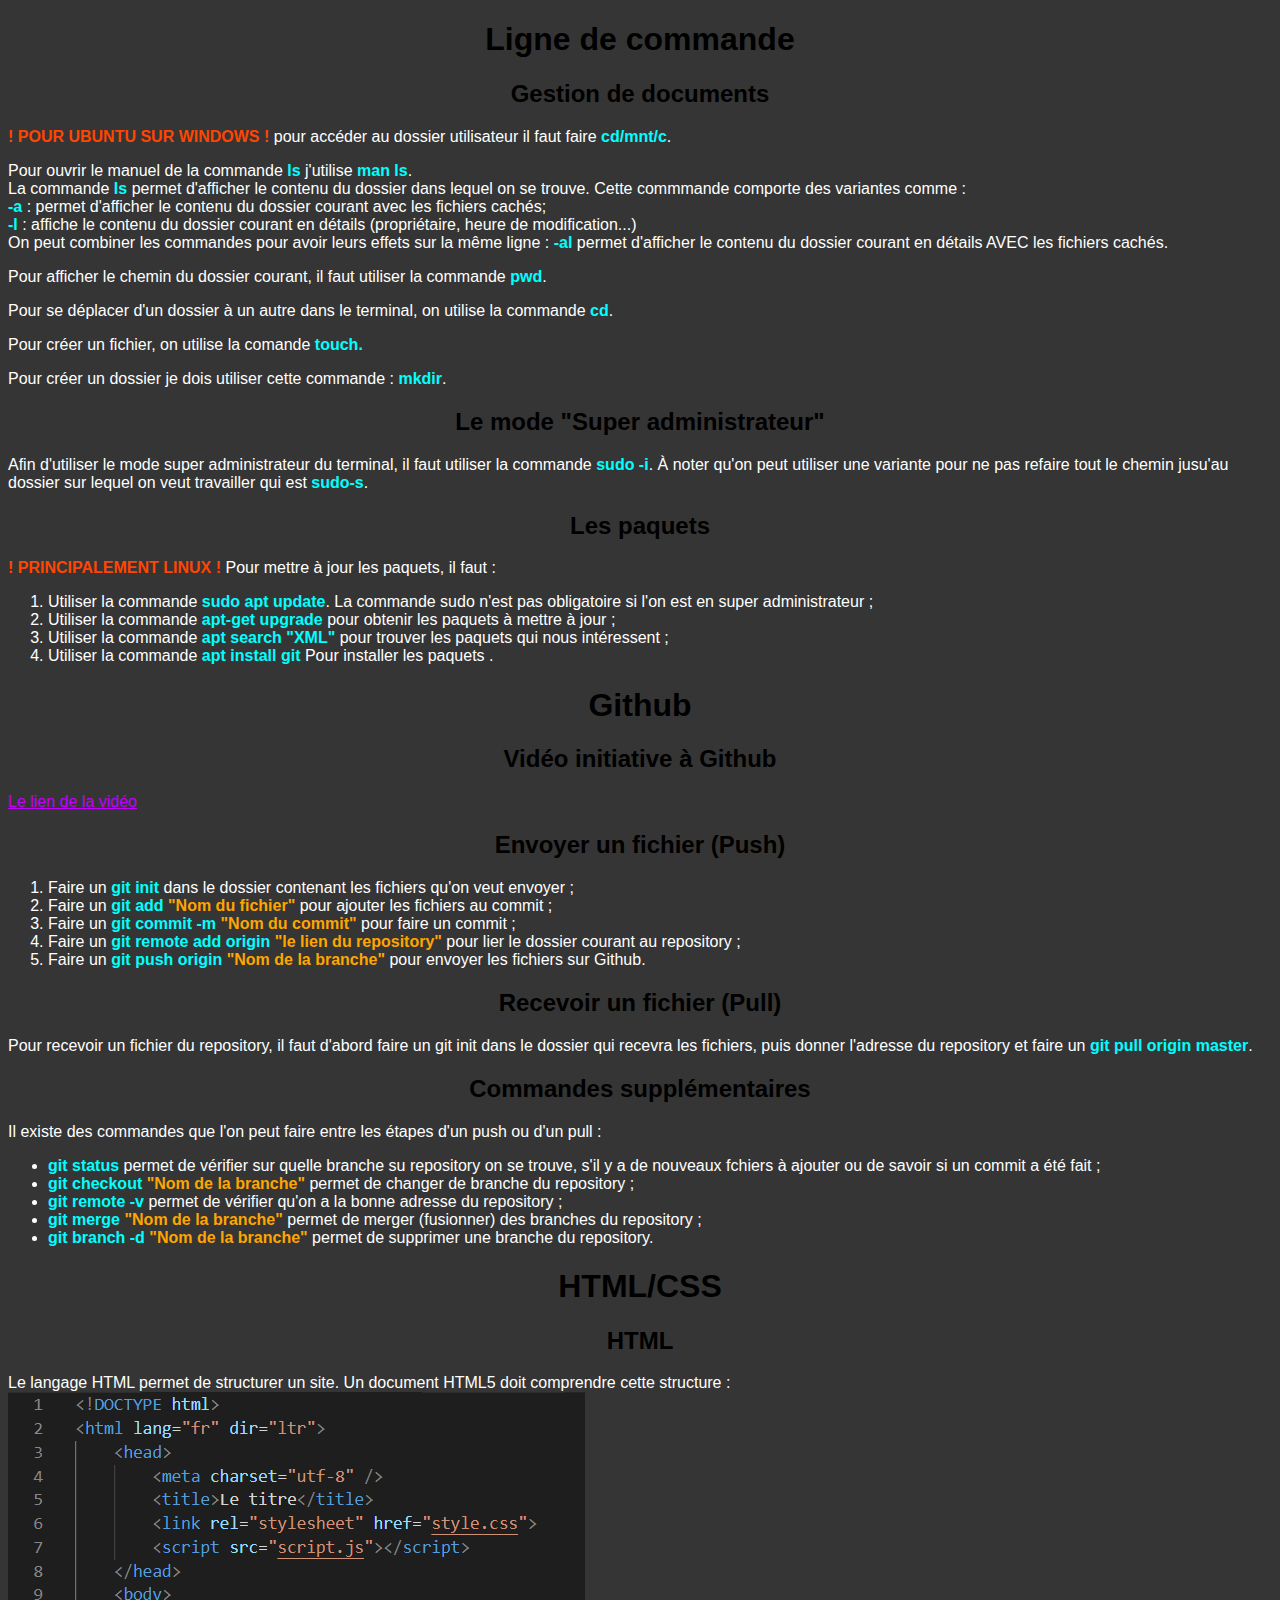
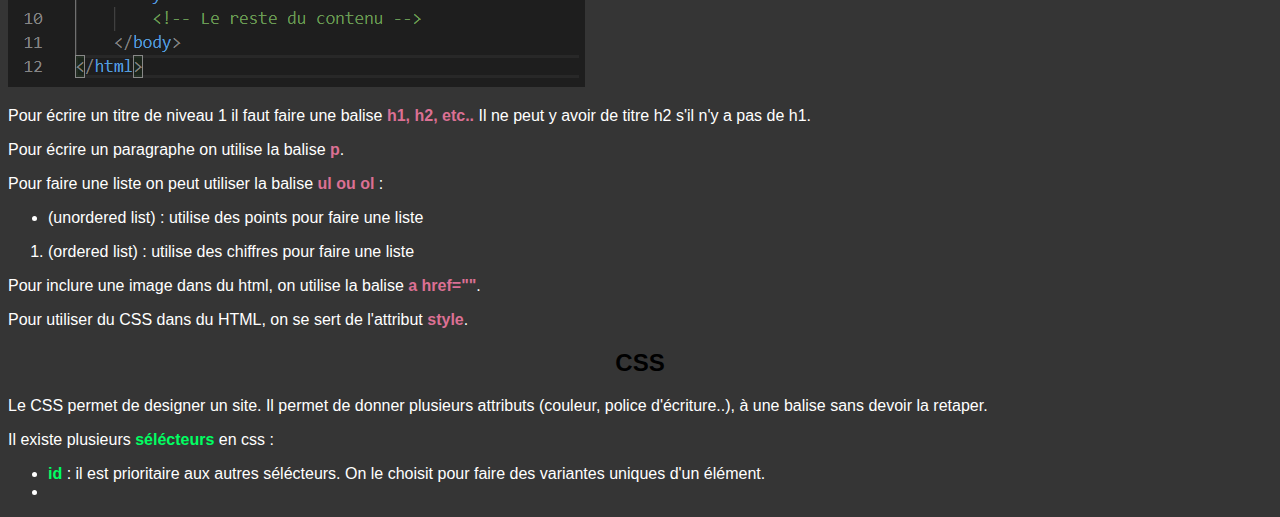
<file: index.html>
<!DOCTYPE html>
<html lang="fr" dir="ltr">
  <head>
    <meta charset="utf-8" />
    <link rel="stylesheet" href="assets/css/style.css">
    <title>Mon Mémento</title>
  </head>
  <body>
    <h1><div class="bord">Ligne de commande</div></h1>
    <h2><div class="bord2">Gestion de documents</div></h2>
    <p><b style="color: orangered;">! POUR UBUNTU SUR WINDOWS !</b> pour accéder au dossier utilisateur il faut faire <b
        style="color: cyan">cd/mnt/c</b>.</p>
    <p>Pour ouvrir le manuel de la commande <b style="color: cyan">ls</b> j'utilise <b style="color: cyan">man
        ls</b>.<br>La commande <strong style="color: cyan"> ls</strong> permet d'afficher le contenu du dossier dans
      lequel on se trouve. Cette commmande comporte des variantes comme :<br><b style="color: cyan">-a</b> : permet
      d'afficher le contenu du dossier courant avec les fichiers cachés;<br><b style="color: cyan">-l</b> : affiche le
      contenu du dossier courant en détails (propriétaire, heure de modification...)<br>On peut combiner les commandes
      pour avoir leurs effets sur la même ligne : <b style="color: cyan">-al</b> permet d'afficher le contenu du dossier
      courant en détails AVEC les fichiers cachés. </p>
    <p>Pour afficher le chemin du dossier courant, il faut utiliser la commande <b style="color: cyan">pwd</b>.</p>
    <p>Pour se déplacer d'un dossier à un autre dans le terminal, on utilise la commande <b style="color: cyan">cd</b>.
    </p>
    <p>Pour créer un fichier, on utilise la comande <b style="color: cyan">touch.</b></p>
    <p>Pour créer un dossier je dois utiliser cette commande : <b style="color: cyan">mkdir</b>.</p>
    <h2><div class="bord2">Le mode "Super administrateur"</div></h2>
    <p>Afin d'utiliser le mode super administrateur du terminal, il faut utiliser la commande <b style="color:cyan;">sudo
        -i</b>. &Agrave; noter qu'on peut utiliser une variante pour ne pas refaire tout le chemin jusu'au dossier sur
      lequel on veut travailler qui est <b style="color: cyan">sudo-s</b>.</p>
    <h2><div class="bord2">Les paquets</div></h2>
    <p><b style="color: orangered;">! PRINCIPALEMENT LINUX !</b> Pour mettre à jour les paquets, il faut :</p>
    <ol>
      <li>Utiliser la commande <b style="color: cyan">sudo apt update</b>. La commande sudo n'est pas obligatoire si l'on
        est en super administrateur ;</li>
      <li>Utiliser la commande <b style="color: cyan">apt-get upgrade</b> pour obtenir les paquets à mettre à jour ;</li>
      <li>Utiliser la commande <b style="color: cyan">apt search "XML"</b> pour trouver les paquets qui nous intéressent ;
      </li>
      <li>Utiliser la commande <b style="color: cyan">apt install git</b> Pour installer les paquets .</li>
    </ol>
    <h1><div class="bord">Github</div></h1>
    <h2><div class="bord2">Vidéo initiative à Github</div></h2>
    <a href="https://www.youtube.com/watch?v=hPfgekYUKgk&ab_channel=LaCapsule" title="Vidéo initiation Github"
      style="color: rgb(195, 0, 255);">Le lien de la vidéo</a>
    <h2><div class="bord2">Envoyer un fichier (Push)</div></h2>
    <ol>
      <li>Faire un <b style="color: cyan">git init</b> dans le dossier contenant les fichiers qu'on veut envoyer ;</li>
      <li>Faire un <b style="color: cyan">git add</b> <b style="color: orange;">"Nom du fichier"</b> pour ajouter les
        fichiers au commit ;</li>
      <li>Faire un <b style="color: cyan">git commit -m</b> <b style="color: orange;">"Nom du commit"</b> pour faire un
        commit ;</li>
      <li>Faire un <b style="color: cyan">git remote add origin</b> <b style="color: orange;">"le lien du repository"</b>
        pour lier le dossier courant au repository ;</li>
      <li>Faire un <b style="color: cyan">git push origin</b> <b style="color: orange;">"Nom de la branche"</b> pour
        envoyer les fichiers sur Github.</li>
    </ol>
    <h2><div class="bord2">Recevoir un fichier (Pull)</div></h2>
    <p>Pour recevoir un fichier du repository, il faut d'abord faire un git init dans le dossier qui recevra les fichiers,
      puis donner l'adresse du repository et faire un <b style="color: cyan">git pull origin master</b>.</p>
    <h2><div class="bord2">Commandes supplémentaires</div></h2>
    <p>Il existe des commandes que l'on peut faire entre les étapes d'un push ou d'un pull :</p>
    <ul>
      <li><b style="color: cyan">git status</b> permet de vérifier sur quelle branche su repository on se trouve, s'il y a
        de nouveaux fchiers à ajouter ou de savoir si un commit a été fait ;</li>
      <li><b style="color: cyan">git checkout</b> <b style="color: orange;">"Nom de la branche"</b> permet de changer de
        branche du repository ;</li>
      <li><b style="color: cyan">git remote -v</b> permet de vérifier qu'on a la bonne adresse du repository ;</li>
      <li><b style="color: cyan">git merge</b> <b style="color: orange;">"Nom de la branche"</b> permet de merger
        (fusionner) des branches du repository ;</li>
      <li><b style="color: cyan">git branch -d</b> <b style="color: orange;">"Nom de la branche"</b> permet de supprimer
        une branche du repository.</li>
    </ul>
    <h1><div class="bord">HTML/CSS</div></h1>
    <h2><div class="bord2">HTML</div></h2>
    <p>Le langage HTML permet de structurer un site. Un document HTML5 doit comprendre cette structure :<br><img
        src="assets/img/Structure HTML.png"></p>
    <p>Pour écrire un titre de niveau 1 il faut faire une balise <b style="color: palevioletred;">h1, h2, etc..</b> Il ne
      peut y avoir de titre h2 s'il n'y a pas de h1.</p>
    <p>Pour écrire un paragraphe on utilise la balise <b style="color: palevioletred;">p</b>.</p>
    <p>Pour faire une liste on peut utiliser la balise <b style="color: palevioletred;">ul ou ol</b> :
    <ul>
      <li>(unordered list) : utilise des points pour faire une liste</li>
    </ul>
    <ol>
      <li>(ordered list) : utilise des chiffres pour faire une liste</li>
    </ol>
    </p>
    <p>Pour inclure une image dans du html, on utilise la balise <b style="color: palevioletred;">a href=""</b>.</p>
    <p>Pour utiliser du CSS dans du HTML, on se sert de l'attribut <b style="color: palevioletred;">style</b>.</p>
    <h2><div class="bord2">CSS</div></h2>
    <p>Le CSS permet de designer un site. Il permet de donner plusieurs attributs (couleur, police d'écriture..), à une
      balise sans devoir la retaper.</p>
    <p>Il existe plusieurs <b style="color: rgb(0, 255, 98);">sélécteurs</b> en css :</p>
    <ul>
      <li><b style="color: rgb(0, 255, 98);">id</b> : il est prioritaire aux autres sélécteurs. On le choisit pour faire des variantes uniques d'un élément.</li>
      <li><b style="color: rgb(0, 255, 98);"</li>
    </ul>
  </body>
</html>
</file>
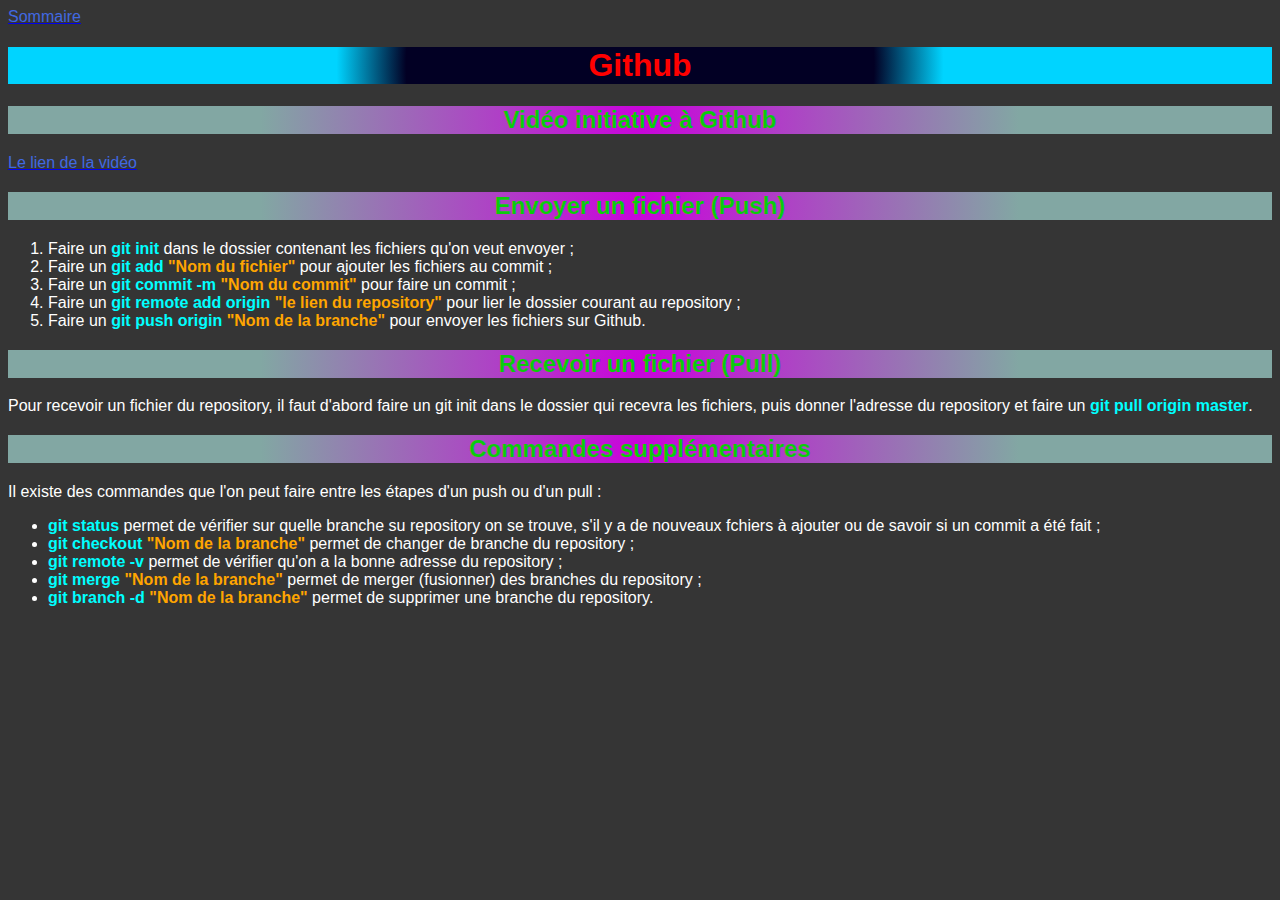
<file: github.html>
<!DOCTYPE html>
<html lang="fr" dir="ltr">
    <head>
        <meta charset="utf-8" />
        <link rel="stylesheet" href="assets/css/github.css">
        <title>Github</title>
    </head>
    <body>
        <a href="sommaire.html"><div class="liens">Sommaire</div></a>
        <h1><div class="bord">Github</div></h1>
        <h2><div class="bord2">Vidéo initiative à Github</div></h2>
        <a href="https://www.youtube.com/watch?v=hPfgekYUKgk&ab_channel=LaCapsule" title="Vidéo initiation Github"><div class="liens">Le lien de la vidéo</div></a>
        <h2><div class="bord2">Envoyer un fichier (Push)</div></h2>
        <ol>
        <li>Faire un <b style="color: cyan">git init</b> dans le dossier contenant les fichiers qu'on veut envoyer ;</li>
        <li>Faire un <b style="color: cyan">git add</b> <b style="color: orange;">"Nom du fichier"</b> pour ajouter les
            fichiers au commit ;</li>
        <li>Faire un <b style="color: cyan">git commit -m</b> <b style="color: orange;">"Nom du commit"</b> pour faire un
            commit ;</li>
        <li>Faire un <b style="color: cyan">git remote add origin</b> <b style="color: orange;">"le lien du repository"</b>
            pour lier le dossier courant au repository ;</li>
        <li>Faire un <b style="color: cyan">git push origin</b> <b style="color: orange;">"Nom de la branche"</b> pour
            envoyer les fichiers sur Github.</li>
        </ol>
        <h2><div class="bord2">Recevoir un fichier (Pull)</div></h2>
        <p>Pour recevoir un fichier du repository, il faut d'abord faire un git init dans le dossier qui recevra les fichiers,
        puis donner l'adresse du repository et faire un <b style="color: cyan">git pull origin master</b>.</p>
        <h2><div class="bord2">Commandes supplémentaires</div></h2>
        <p>Il existe des commandes que l'on peut faire entre les étapes d'un push ou d'un pull :</p>
        <ul>
        <li><b style="color: cyan">git status</b> permet de vérifier sur quelle branche su repository on se trouve, s'il y a
            de nouveaux fchiers à ajouter ou de savoir si un commit a été fait ;</li>
        <li><b style="color: cyan">git checkout</b> <b style="color: orange;">"Nom de la branche"</b> permet de changer de
            branche du repository ;</li>
        <li><b style="color: cyan">git remote -v</b> permet de vérifier qu'on a la bonne adresse du repository ;</li>
        <li><b style="color: cyan">git merge</b> <b style="color: orange;">"Nom de la branche"</b> permet de merger
            (fusionner) des branches du repository ;</li>
        <li><b style="color: cyan">git branch -d</b> <b style="color: orange;">"Nom de la branche"</b> permet de supprimer
            une branche du repository.</li>
    </ul>
    </body>
</html>
</file>
<file: assets/css/style.css>
body{
    background-color: rgb(53, 53, 53);
    font-family: Arial, Helvetica, sans-serif;
}
p{
    color: white;
}
ol{
    color: white;
}
ul{
    color: white;
}
h1{
    text-align: center;
}
h2{
    text-align: center;
}
</file>
<file: assets/css/github.css>
body{
    background-color: rgb(53, 53, 53);
    font-family: Arial, Helvetica, sans-serif;
}
p{
    color: white;
}
ol{
    color: white;
}
ul{
    color: white;
}
h1{
    text-align: center;
    color: red;
}
h2{
    text-align: center;
    color: rgb(11, 204, 11);
}
.bord{
    background: rgb(2,0,36);
    background: radial-gradient(circle, rgba(2,0,36,1) 37%, rgba(0,212,255,1) 48%);
}
.bord2{
    background: rgb(202,2,219);
    background: radial-gradient(circle, rgba(202,2,219,1) 0%, rgba(130,167,163,1) 60%);
}
.liens{
    color: royalblue;
}
</file>
